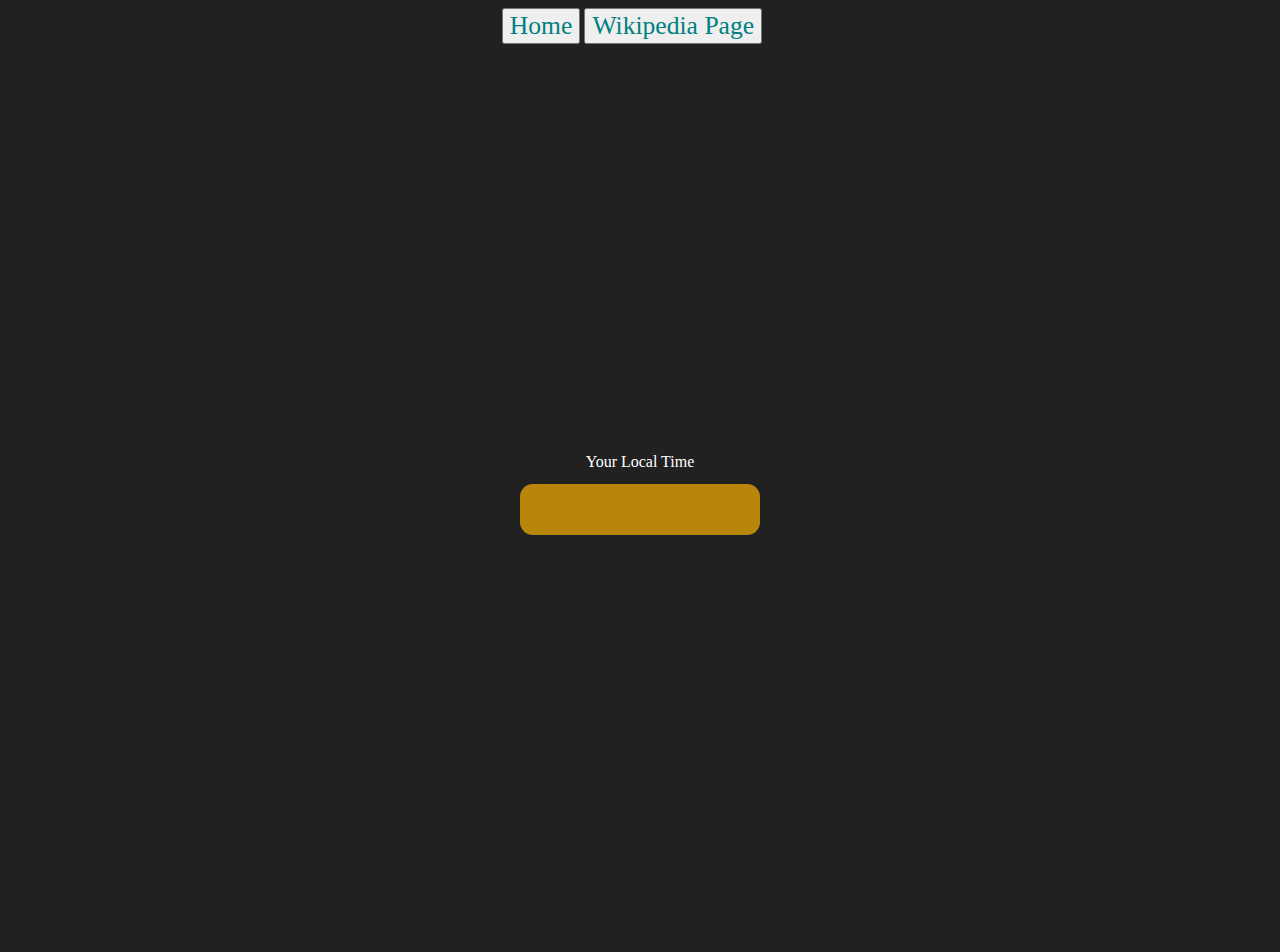
<file: PROJECTS/PROJECT_3/index.html>
<!DOCTYPE html>
<html lang="en">
<head>
    <meta charset="UTF-8" />
    <meta name="viewport" content="width=device-width, initial-scale=1.0"/>
    <meta http-equiv="X-UA-Compitable" content="ie=edge" />
    <link rel="stylesheet" type="text/css" href="style.css" />
    <title>Digital Clock</title>
</head>
<body>
    <nav>
        <button> <a href="/" aria-current="page">Home</a> </button>
        <button> <a target="_blank" href="https://wikipedia.com"> Wikipedia Page </a> </button>
    </nav>

    <div class="center">
        <div id="banner"><span> Your Local Time</span></div>
        <div id="clock"></div>
    </div>
    <script src="script.js"></script>
</body>
</html>
</file>
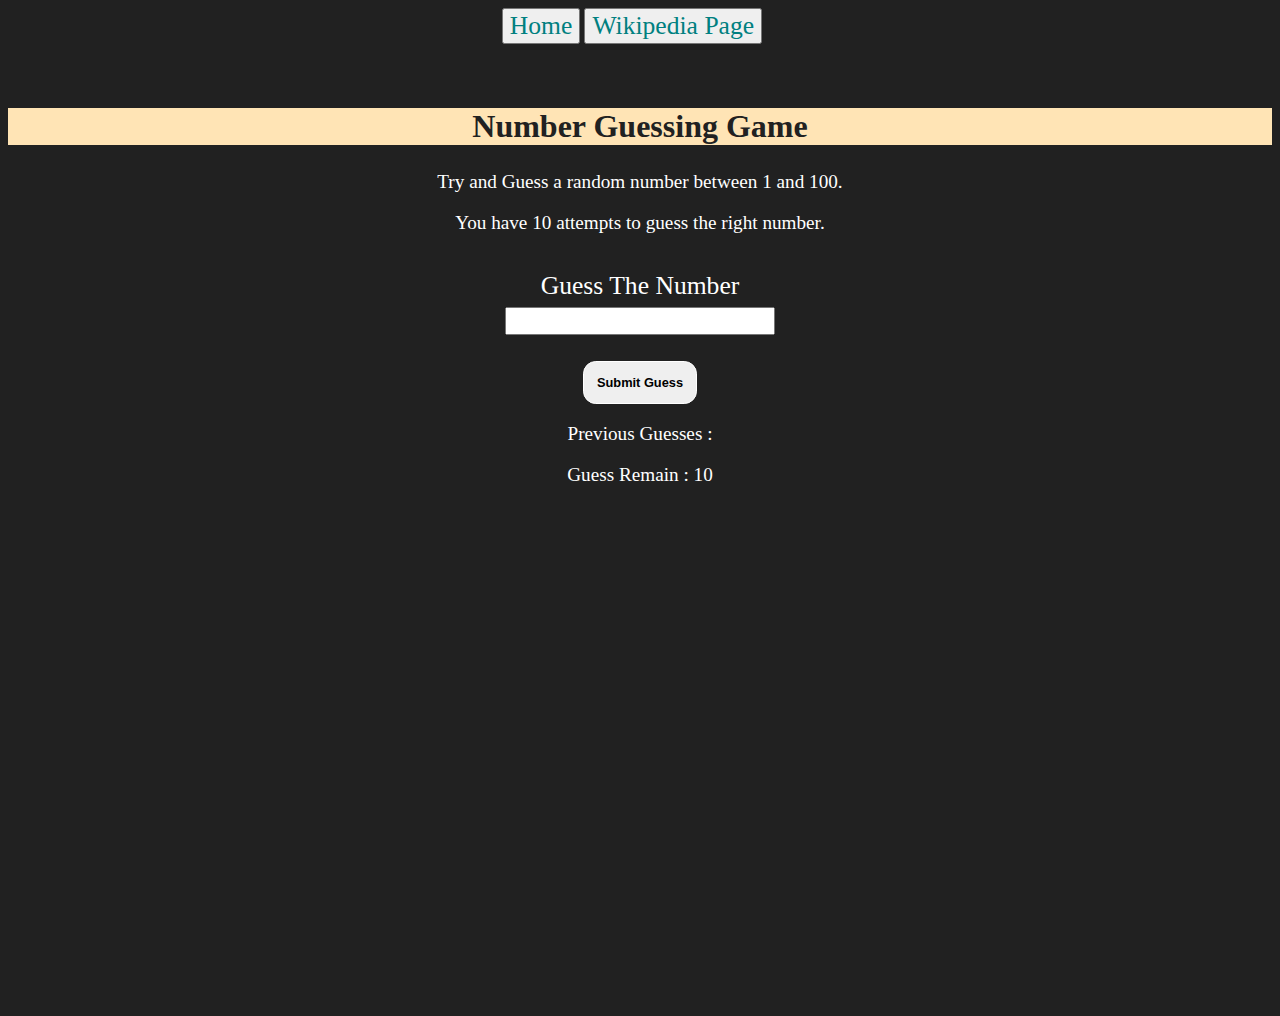
<file: PROJECTS/PROJECT_4/index.html>
<!DOCTYPE html>
<html lang="en">
<head>
    <meta charset="UTF-8" />
    <meta name="viewport" content="width=device-width, initial-scale=1.0"/>
    <meta http-equiv="X-UA-Compitable" content="ie=edge" />
    <link rel="stylesheet" type="text/css" href="style.css" />
    <title>Guess The Number</title>
</head>
<body>
    <nav>
        <button> <a href="/" aria-current="page">Home</a> </button>
        <button> <a target="_blank" href="https://wikipedia.com"> Wikipedia Page </a> </button>
    </nav>

    <div id="wrapper">
            <h1> Number Guessing Game</h1>
        <p> Try and Guess a random number between 1 and 100.</p>
        <p> You have 10 attempts to guess the right number.</p>
        <br/>

        <form class="form">
            <label for="guessNum" id="guess"> Guess The Number </label>
            <input type="text" id="guessNum" class="guessNum"> <br/>
            <input type="submit" id="sub" class="sub" value="Submit Guess">
        </form>

        <div class="resultParas">
            <p> Previous Guesses : <span class="pguess"></span></p>
            <p> Guess Remain : <span class="rguess">10</span></p>
            <p class="LowOrHigh"></p>
        </div>
    </div>

    <script src="script.js"></script>
</body>
</html>
</file>
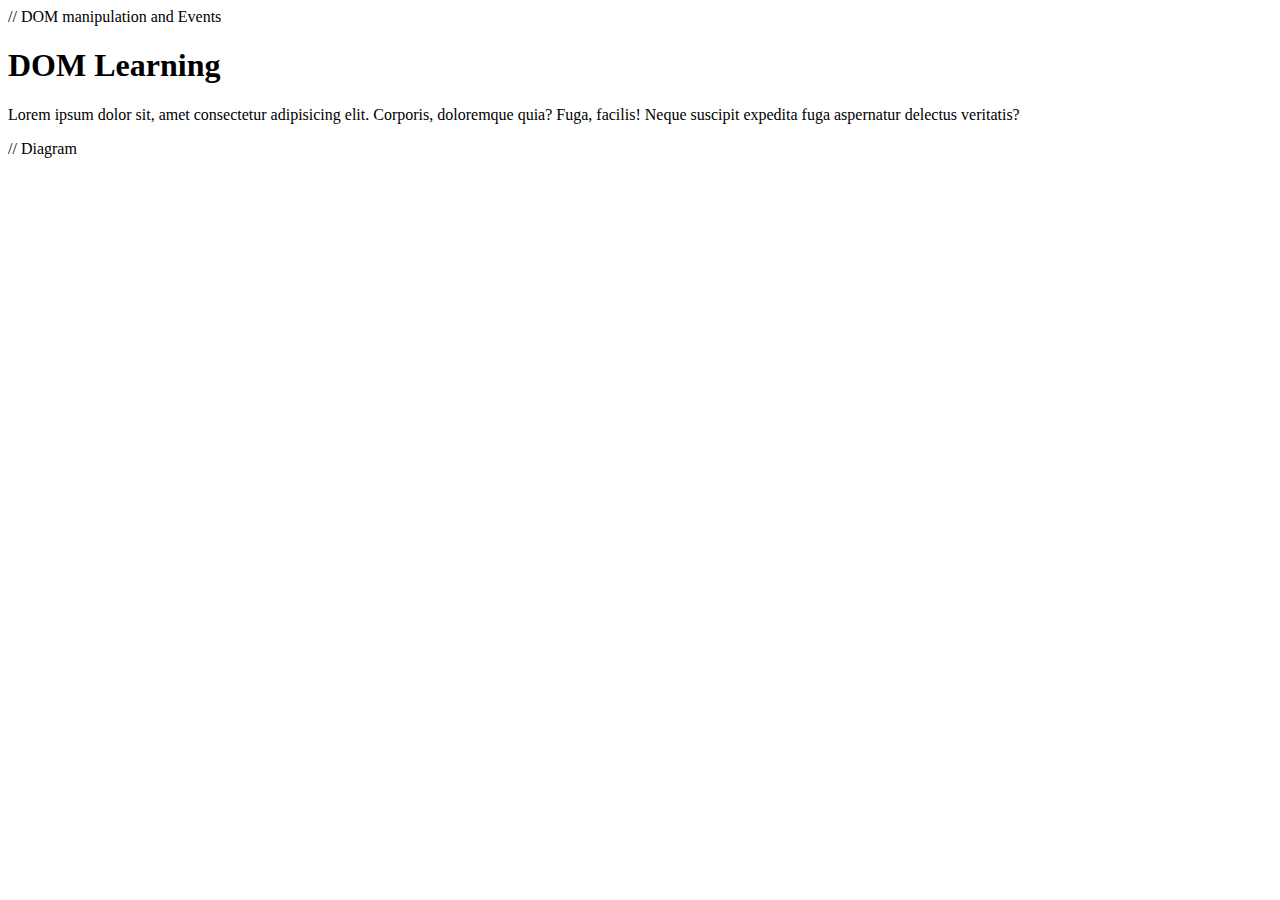
<file: DOM/INTRO.html>
// DOM manipulation and Events

<!DOCTYPE html>
<html lang="en">
<head>
    <meta charset="UTF-8">
    <title> DOM Introduction </title>
</head>
<body>
    <div class="bg-black">
        <h1> DOM Learning </h1>
        <p> Lorem ipsum dolor sit, amet consectetur adipisicing elit. Corporis, doloremque quia? Fuga, facilis! Neque suscipit expedita fuga aspernatur delectus veritatis?</p>
    </div>
</body>
</html>

// Diagram
</file>
<file: PROJECTS/PROJECT_3/style.css>
body{
    background-color: #212121;
    color: #fff;
}

nav{
    width: 97.5vw;
    height: 50%;
    color: aqua;
    text-align: center;
    /* background-color: red; */
}

nav a {
    color :teal;
    text-decoration: none;
    font-size : 2vw;
    font-family: 'Times New Roman', Times, serif;
}

.center{
    display: flex;
    height: 100vh;
    justify-content: center;
    text-align: center;
    flex-direction: column;
}

#clock{
    font-size: 2vw;
    background-color: #b8860b;
    padding: 2vw 2vw;
    margin: 1vw 40vw 0vw 40vw;
    border-radius: 1vw;
}
</file>
<file: PROJECTS/PROJECT_4/style.css>
body{
    background-color: #212121;
    color: #fff;
}

nav{
    width: 97.5vw;
    height: 50%;
    color: aqua;
    text-align: center;
    /* background-color: red; */
}

nav a {
    color :teal;
    text-decoration: none;
    font-size : 2vw;
    font-family: 'Times New Roman', Times, serif;
}

#wrapper{
    height: 100vh;
    text-align: center;
}

#wrapper h1{
    background-color:moccasin;
    margin-top: 5vw;
    margin-bottom: 2vw;
    color:#212121;
}

#wrapper p {
    font-size: 1.5vw;
}

.form #guess{
    margin-bottom: 0.5vw;
    font-size: 2vw;
    display: flex;
    justify-content: center;
} 

.form #guessNum{
    font-size: 1.5vw;
    text-align: center;
    font-weight: bold;
}

.form #sub{
    margin-top: 2vw;
    font-size: 1vw;
    font-weight: bold;
    border: 1px solid white;
    border-radius: 1vw;
    padding: 1vw ;
}

.form #sub:hover{
    background-color: #212121;
    color: #fff;
    cursor: pointer;
}
</file>
